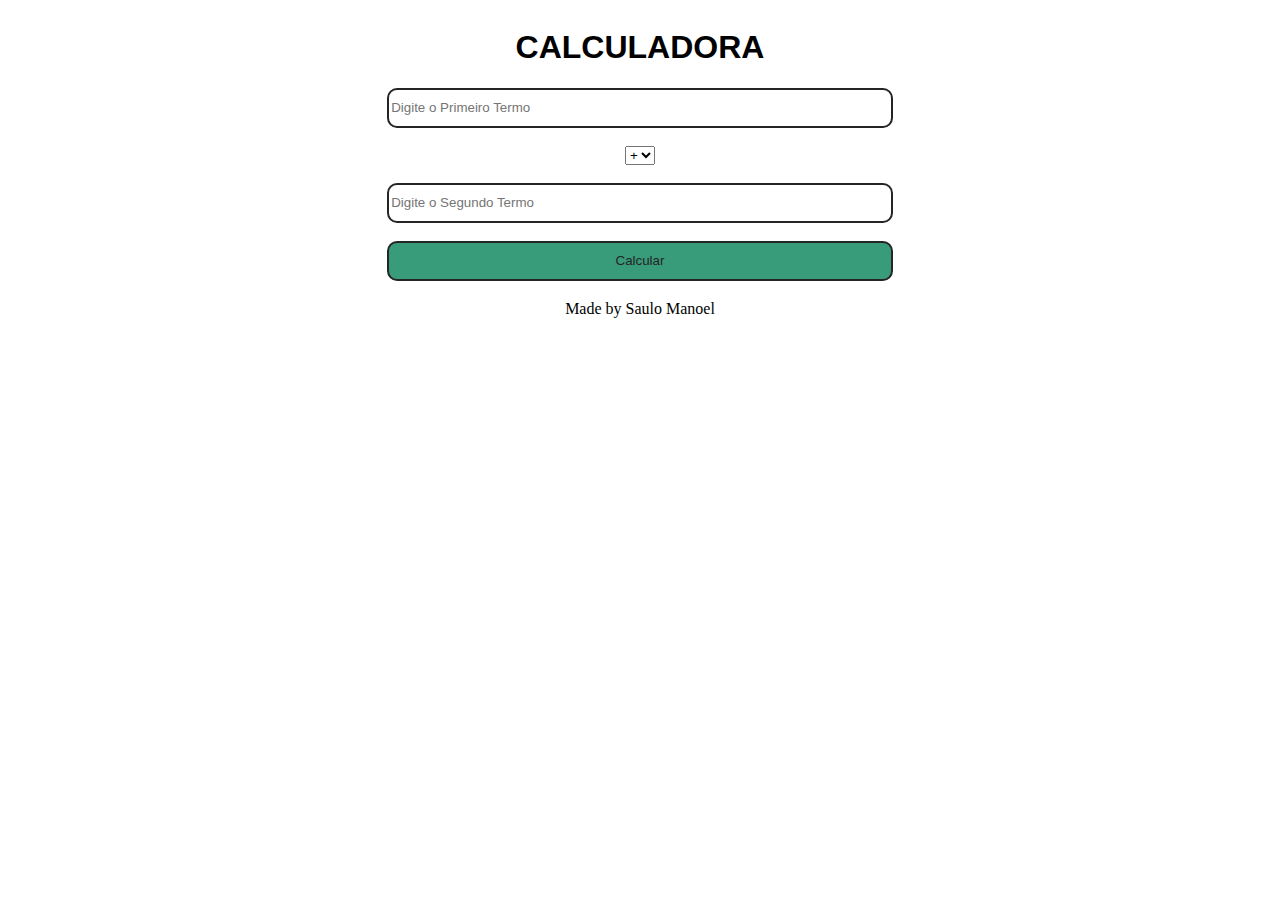
<file: calculadora/index.html>
<!DOCTYPE html>
<html lang="pt/br">
<head>
    <meta charset="UTF-8">
    <meta http-equiv="X-UA-Compatible" content="IE=edge">
    <meta name="viewport" content="width=device-width, initial-scale=1.0">
    <link rel="stylesheet" href="styles/style.css">
    <title>CALCULADORA</title>
</head>
<body>
    <header>
        <h1>CALCULADORA</h1>
    </header>

    <div id="form">
        <input type="number" id="n1" placeholder="Digite o Primeiro Termo"><br><br>
        <select id="selector">
            <option value="+">+</option>
            <option value="-">-</option>
            <option value="*">x</option>
            <option value="/">/</option>
            
        </select><br><br>
        <input type="number" id="n2" placeholder="Digite o Segundo Termo"><br><br>
        <button onclick="calc()">Calcular</button>
        <div>
            <h3 id="res"></h3>
        </div>
        <p id="me">Made by Saulo Manoel</p>

    </div>
<script src="./scripts/script.js"></script>
</body>
</html>
</file>
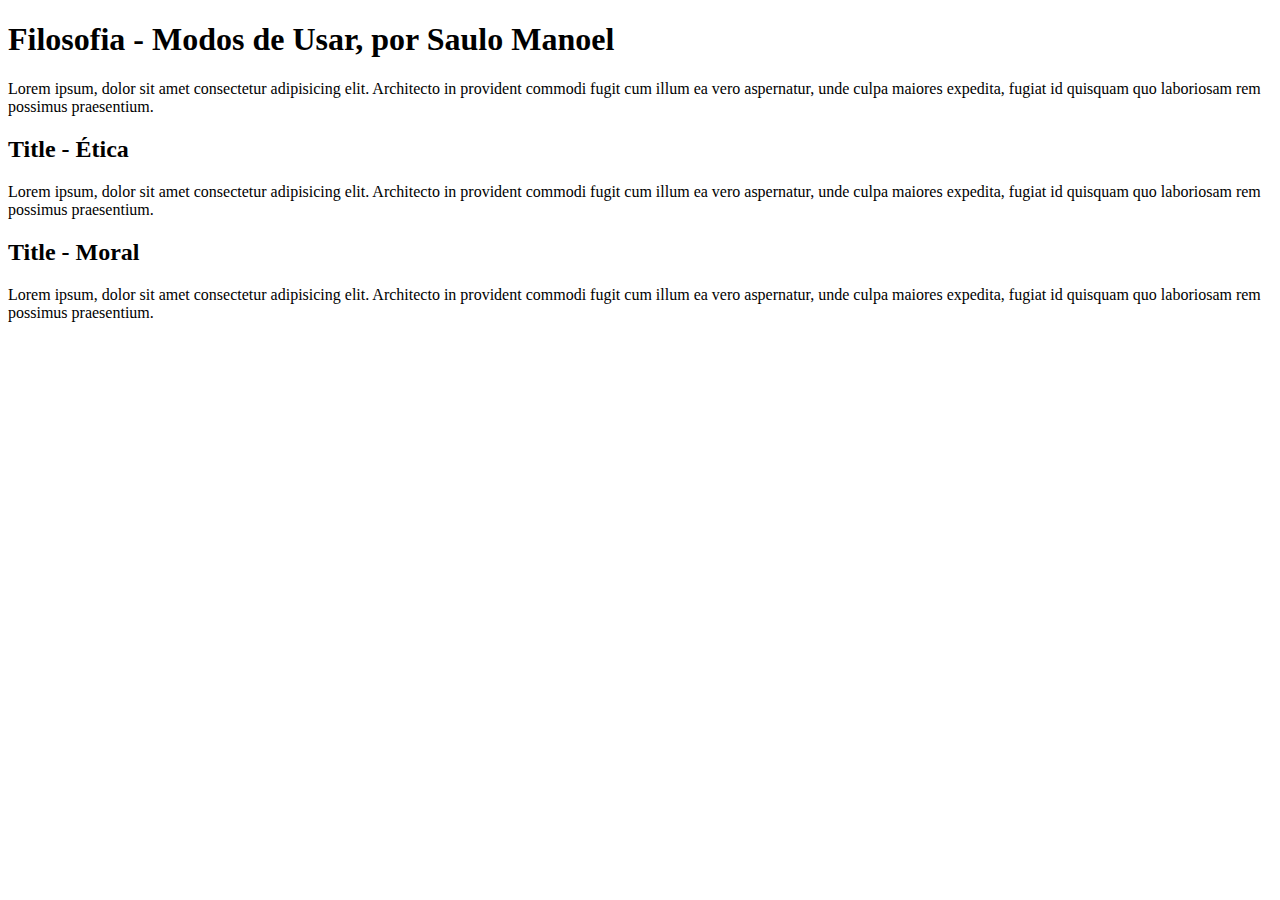
<file: estudos/index.html>
<!DOCTYPE html>
<html lang="pt-br">
<head>
    <meta charset="UTF-8">
    <meta http-equiv="X-UA-Compatible" content="IE=edge">
    <meta name="viewport" content="width=device-width, initial-scale=1.0">
    <title>Document</title>
</head>
<body>
    <h1>
        Filosofia - Modos de Usar, por Saulo Manoel
    </h1>
    <p>
        Lorem ipsum, dolor sit amet consectetur 
        adipisicing elit. Architecto in provident 
        commodi fugit cum illum ea vero aspernatur, 
        unde culpa maiores expedita, fugiat id quisquam 
        quo laboriosam rem possimus praesentium.
    </p>
    <h2>
        Title - Ética
    </h2>
    <p>
        Lorem ipsum, dolor sit amet consectetur 
        adipisicing elit. Architecto in provident 
        commodi fugit cum illum ea vero aspernatur, 
        unde culpa maiores expedita, fugiat id quisquam 
        quo laboriosam rem possimus praesentium.
    </p>
    <h2>
        Title - Moral
    </h2>
    <p>
        Lorem ipsum, dolor sit amet consectetur 
        adipisicing elit. Architecto in provident 
        commodi fugit cum illum ea vero aspernatur, 
        unde culpa maiores expedita, fugiat id quisquam 
        quo laboriosam rem possimus praesentium.
    </p>
    
</body>
</html>
</file>
<file: calculadora/styles/style.css>
body{
    display: flex;
    text-align: center;
    align-items: center;
    flex-direction: column;
}


h1{
    font-family: sans-serif;
    font-weight: bolder;
}

input{
    width: 100%;
    height: 40px;
    box-sizing: border-box;
    border-style: solid;
    border-radius: 10px;
    border-color: rgb(37, 37, 37);
}

#form{
    width: 40%;
}

button{
    
    background-color: rgb(56, 155, 122);
    color: rgb(37, 37, 37);
    border-style: solid;
    border-radius: 10px;
    border-color: rgb(37, 37, 37);
    width: 100%;
    height: 40px;
    box-sizing: border-box;
}
button:hover{
    cursor: pointer;
    background-color: rgb(29, 138, 102);
}

h3{
    font-family: sans-serif;
}
</file>
